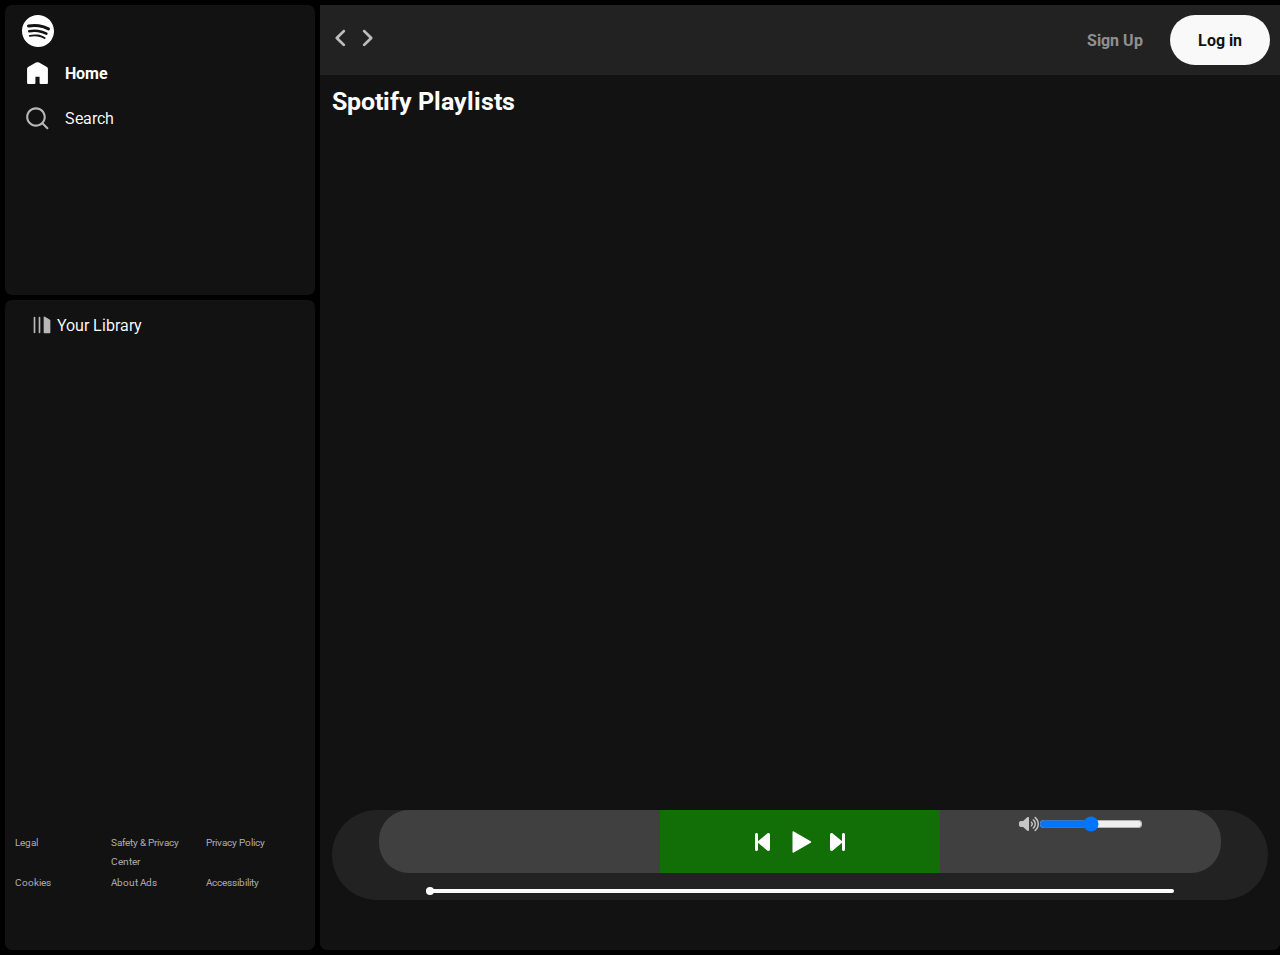
<file: index.html>
<!DOCTYPE html>
<html lang="en">

<head>
    <meta charset="UTF-8">
    <meta name="viewport" content="width=device-width, initial-scale=1.0">
    <title>Spotify</title>
    <link rel="stylesheet" href="https://cdnjs.cloudflare.com/ajax/libs/font-awesome/6.7.1/css/all.min.css" integrity="sha512-5Hs3dF2AEPkpNAR7UiOHba+lRSJNeM2ECkwxUIxC1Q/FLycGTbNapWXB4tP889k5T5Ju8fs4b1P5z/iB4nMfSQ==" crossorigin="anonymous" referrerpolicy="no-referrer" />
    <link rel="stylesheet" href="style.css">
    <link rel="stylesheet" href="utilityclasses.css">
    <link rel="shortcut icon" href="/images/favicon.ico" type="image/x-icon">
</head>

<body>
    <div class="container flex bg-black">
        <div class="left bg-black">
            <div class="home bg-grey rounded m-1 p-1">
                <div class="logo invert-color "><img src="/images/logo.svg" alt="logo"></div>
                <ul>
                    <li class="bold color-white"><img class="invert-color" src="/images/homeicon.svg" alt="home">Home</li>
                    <li><img src="/images/search.svg" class="invert-colorandOpacity" alt="search">Search</li>
                </ul>
            </div>
            <div class="library bg-grey rounded m-1 p-1">
                <div class="heading">
                    <img src="/images/yourlibrary.svg" alt="library" class="invert-colorandOpacity">
                    <h2>
                        Your Library
                    </h2>
                </div>
                <div class="libararies">
                 <ul>
   
                 </ul>
                </div>
                <div class="footer">
                   
     
        <div>
            <a href="https://www.spotify.com/pk-en/legal/">
            <span>Legal</span>
            </a>
            </div>
            <div>
            <a href="https://www.spotify.com/pk-en/safetyandprivacy/">
            <span>Safety &amp; Privacy Center</span>
            </a>
            </div>
            <div>
            <a href="https://www.spotify.com/pk-en/legal/privacy-policy/">
            <span>Privacy Policy</span>
            </a>
            </div>
            <div>
            <a href="https://www.spotify.com/pk-en/legal/cookies-policy/">
            <span>Cookies</span>
            </a>
            </div>
            <div>
            <a href="https://www.spotify.com/pk-en/legal/privacy-policy/#s3">
            <span>About Ads</span>
            </a>
            </div>
            <div>
            <a href="https://www.spotify.com/pk-en/accessibility/">
            <span>Accessibility</span>
            </a>
            </div>
                </div>
            </div>
        </div>
        <div class="right bg-grey rounded">
            <div class="header">
                <div class="nav">
                    <img src="/images/left.svg" class="invert-colorandOpacity closeleft">
                    <img src="/images/right.svg" class="invert-colorandOpacity openleft">
                </div>
                <div class="buttons">
                    <div class="signup">Sign Up</div>
                    <div class="login">Log in</div>
                </div>
            </div>
            <div class="playlists">
                <h1>Spotify Playlists</h1>
                <div  class="card-container">
            
                
                   
                 
            </div>
            <div class="playbar">
                <div class="seekbar">
                    <div class="circle">
                        
                    </div>
                </div>
                <div class="songinfo"></div>
                <div class="songbuttons">
                    <img class="insong prev" src="/images/previous.svg" alt="prev">
                    <img class="playinsong" src="/images/play.svg" alt="play">
                    <img class="insong next" src="/images/next.svg" alt="next">
                </div>

                <div class="songtime">
                    <div class = "volume">
                    <img src="/images/highvolume.svg" class="invert-colorandOpacity">
                    <input type="range" name="volume" id="vol" value="50">
                    </div>
                    <div class="songtime2"></div>
                </div>
                
            </div>
        </div>

    </div>
    <script src="script.js"></script>
</body>

</html>
</file>
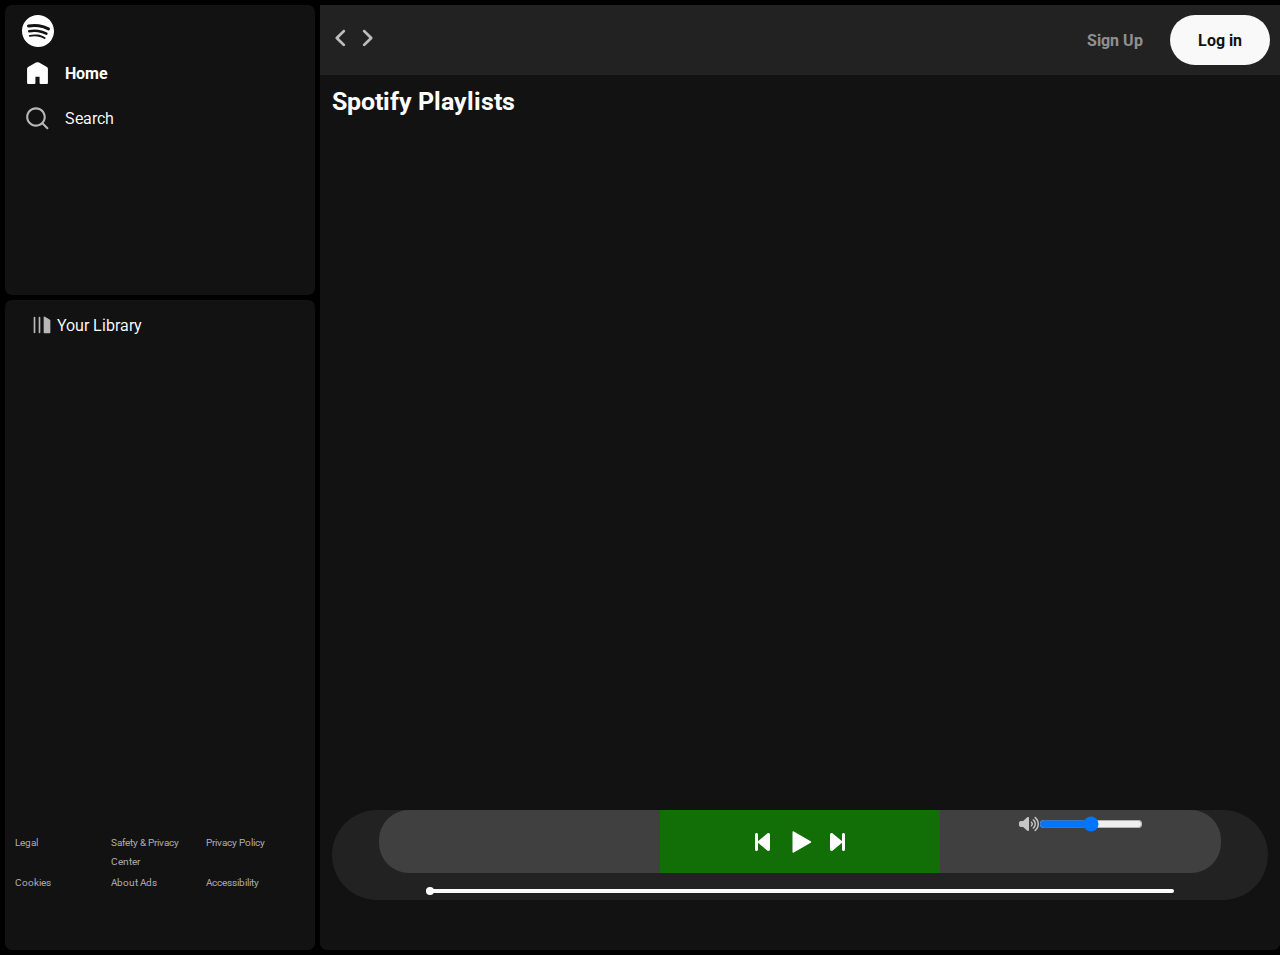
<file: SPOTIFY CLONE/index.html>
<!DOCTYPE html>
<html lang="en">

<head>
    <meta charset="UTF-8">
    <meta name="viewport" content="width=device-width, initial-scale=1.0">
    <title>Spotify</title>
    <link rel="stylesheet" href="https://cdnjs.cloudflare.com/ajax/libs/font-awesome/6.7.1/css/all.min.css" integrity="sha512-5Hs3dF2AEPkpNAR7UiOHba+lRSJNeM2ECkwxUIxC1Q/FLycGTbNapWXB4tP889k5T5Ju8fs4b1P5z/iB4nMfSQ==" crossorigin="anonymous" referrerpolicy="no-referrer" />
    <link rel="stylesheet" href="style.css">
    <link rel="stylesheet" href="utilityclasses.css">
    <link rel="shortcut icon" href="favicon.ico" type="image/x-icon">
</head>

<body>
    <div class="container flex bg-black">
        <div class="left bg-black">
            <div class="home bg-grey rounded m-1 p-1">
                <div class="logo invert-color "><img src="logo.svg" alt="logo"></div>
                <ul>
                    <li class="bold color-white"><img class="invert-color" src="homeicon.svg" alt="home">Home</li>
                    <li><img src="search.svg" class="invert-colorandOpacity" alt="search">Search</li>
                </ul>
            </div>
            <div class="library bg-grey rounded m-1 p-1">
                <div class="heading">
                    <img src="yourlibrary.svg" alt="library" class="invert-colorandOpacity">
                    <h2>
                        Your Library
                    </h2>
                </div>
                <div class="libararies">
                 <ul>
   
                 </ul>
                </div>
                <div class="footer">
                   
     
        <div>
            <a href="https://www.spotify.com/pk-en/legal/">
            <span>Legal</span>
            </a>
            </div>
            <div>
            <a href="https://www.spotify.com/pk-en/safetyandprivacy/">
            <span>Safety &amp; Privacy Center</span>
            </a>
            </div>
            <div>
            <a href="https://www.spotify.com/pk-en/legal/privacy-policy/">
            <span>Privacy Policy</span>
            </a>
            </div>
            <div>
            <a href="https://www.spotify.com/pk-en/legal/cookies-policy/">
            <span>Cookies</span>
            </a>
            </div>
            <div>
            <a href="https://www.spotify.com/pk-en/legal/privacy-policy/#s3">
            <span>About Ads</span>
            </a>
            </div>
            <div>
            <a href="https://www.spotify.com/pk-en/accessibility/">
            <span>Accessibility</span>
            </a>
            </div>
                </div>
            </div>
        </div>
        <div class="right bg-grey rounded">
            <div class="header">
                <div class="nav">
                    <img src="left.svg" class="invert-colorandOpacity closeleft">
                    <img src="right.svg" class="invert-colorandOpacity openleft">
                </div>
                <div class="buttons">
                    <div class="signup">Sign Up</div>
                    <div class="login">Log in</div>
                </div>
            </div>
            <div class="playlists">
                <h1>Spotify Playlists</h1>
                <div  class="card-container">
            
                
                   
                 
            </div>
            <div class="playbar">
                <div class="seekbar">
                    <div class="circle">
                        
                    </div>
                </div>
                <div class="songinfo"></div>
                <div class="songbuttons">
                    <img class="insong prev" src="previous.svg" alt="prev">
                    <img class="playinsong" src="play.svg" alt="play">
                    <img class="insong next" src="next.svg" alt="next">
                </div>

                <div class="songtime">
                    <div class = "volume">
                    <img src="highvolume.svg" class="invert-colorandOpacity">
                    <input type="range" name="volume" id="vol" value="50">
                    </div>
                    <div class="songtime2"></div>
                </div>
                
            </div>
        </div>

    </div>
    <script src="script.js"></script>
</body>

</html>
</file>
<file: style.css>
@import url('https://fonts.googleapis.com/css2?family=Baloo+Bhaijaan+2:wght@400..800&family=Poppins:ital,wght@0,100;0,200;0,300;0,400;0,500;0,600;0,700;0,800;0,900;1,100;1,200;1,300;1,400;1,500;1,600;1,700;1,800;1,900&family=Roboto:ital,wght@0,100;0,300;0,400;0,500;0,700;0,900;1,100;1,300;1,400;1,500;1,700;1,900&display=swap');


* {
    margin: 0;
    padding: 0;
    font-family: "Roboto", sans-serif;
    font-weight: 380;

}

body {
    background-color: black;
    color: white;
    max-height: 100vh;
    overflow: auto;
}

body::-webkit-scrollbar {
    width: 10px;
}

body::-webkit-scrollbar-track {
    background-color: #121212;
    border-radius: 10px;
}

body::-webkit-scrollbar-thumb {
    background-color: rgb(78, 75, 75);
    border-radius: 10px;
}

body::-webkit-scrollbar-thumb:active {
    background-color: rgba(255, 255, 255, 0.596);
}

.left {
    width: 25vw;
    z-index: 5;
}

.right {
    width: 75vw;
}

.home {
    position: relative;
    min-height: 30vh;
}

.home .closeleft {
    width: 20px;
    cursor: pointer;
}

.closeleft:active {
    transform: scale3d(0.9, 0.9, 0.9);
}

.home ul li {
    display: flex;
    width: 25px;
    list-style: none;
    gap: 15px;
    padding: 10px;
    align-items: center;
}

.logo img {
    margin-left: 7px;
}

.heading {
    display: flex;
    width: 60%;
    gap: 5px;
    align-items: center;
    padding-left: 12px;
    margin: 5px;
    max-height: 50vh;
    flex-wrap: wrap;
    overflow-y: auto;
    overflow-x: hidden;
}

.heading h2 {
    font-size: 16px;
}

.heading img {
    width: 20px;
}

.library {
    position: relative;
    min-height: 70vh;
    height: 70vh;
}

.libararies {
    margin-top: 15px;
    max-height: 60%;
    overflow-y: auto;
}

.libararies::-webkit-scrollbar {
    width: 3px;
}

.libararies::-webkit-scrollbar-thumb {
    background-color: rgb(78, 75, 75);
    border-radius: 10px;

}

.libararies::-webkit-scrollbar-track {
    background-color: #121212;
    border-radius: 10px;
}

.libararies::-webkit-scrollbar-thumb:active {
    background-color: rgba(255, 255, 255, 0.586);
}

.libararies ul {
    display: flex;
    flex-direction: column;
    gap: 5px;
    align-items: center;

}

.libararies ul li {
    display: flex;
    align-items: center;
    padding: 10px;
    background-color: #332f2f;
    border-radius: 10px;
    width: 90%;
    gap: 10px;
    font-size: 0.8rem;
    justify-content: space-between;


}

.libararies ul li:hover {
    background-color: #232020;
}

.libararies ul li:active {
    transform: scale3d(0.9, 0.9, 0.9);
}

.libararies ul li div {
    display: flex;
    align-items: center;
    gap: 3px;
}

.libararies ul li a {
    color: white;
    text-decoration: none;
}

.footer {
    position: absolute;
    bottom: 1px;
    display: grid;
    grid-template-columns: repeat(3, 1fr);
    grid-template-rows: repeat(3, 1fr);
    gap: 2px;
    background-color: #121212;
    margin-right: 15px;
    max-height: 20%;
    overflow-y: auto;
    scrollbar-width: none;
}

.footer::-webkit-scrollbar {
    display: none;
}

.footer a {
    font-size: 10px;
    text-decoration: none;
    color: rgba(255, 255, 255, 0.692);
}

.nav img {
    width: 14px;
    padding: 4px;
    cursor: pointer;
}

.nav img:active {
    transform: scale3d(0.9, 0.9, 0.9);
}

.right {
    position: relative;
    margin: 5px 0;
}

.header {
    display: flex;
    justify-content: space-between;
    background-color: rgb(34, 34, 34);
    align-items: center;
}

.header>* {
    padding: 10px;
}

.buttons {
    display: flex;
    gap: 20px;
    align-items: center;
}

.signup {
    display: flex;
    background-color: rgb(34, 34, 34);
    font-weight: 700;
    justify-content: center;
    align-items: center;
    width: 70px;
    height: 25px;
    color: rgba(255, 255, 255, 0.5);
    cursor: pointer;
}

.signup:hover {
    color: white;
    transform: scale3d(1.05, 1.05, 1.05);
}

.login {
    display: flex;
    background-color: rgb(250, 249, 249);
    font-weight: 700;
    color: #121212;
    justify-content: center;
    align-items: center;
    width: 100px;
    height: 50px;
    border-radius: 40px;
    cursor: pointer;
}

.login:hover {
    transform: scale3d(1.05, 1.05, 1);
    font-size: 1.05rem;
}

.playlists {
    padding: 12px;
}

.playlists h1 {
    font-size: 25px;
    font-weight: 700;
}

.card h2 {
    margin-top: 6.5px;
    font-weight: 700;
    font-size: 15px;
    color: white;
    display: flex;
    flex-wrap: wrap;
    overflow: hidden;
}

.card-container {
    display: flex;
    flex-wrap: wrap;
    gap: 20px 10px;
    padding: 10px;
    max-height: 75vh;
    min-height: 75vh;
    overflow: auto;
}

.card-container::-webkit-scrollbar {
    width: 5px;
    /* border-radius: 10px; */
}

.card-container::-webkit-scrollbar-thumb {
    background-color: rgb(78, 75, 75);
    border-radius: 10px;

}

.card-container::-webkit-scrollbar-track {
    background-color: #121212;
    border-radius: 10px;
}

.card-container::-webkit-scrollbar-thumb:active {
    background-color: rgba(255, 255, 255, 0.586);
}

.card {
    position: relative;
    width: 150px;
    height: 205px;
    background-color: #232020;
    padding: 8px;
    border-radius: 5px;
    font-size: 10px;
    color: rgba(255, 255, 255, 0.692);
}

.card:hover {
    background-color: #332f2f;
}

.card img {
    width: 100%;
    object-fit: contain;
    border-radius: inherit;
}

.play {
    position: absolute;
    right: 5px;
    bottom: 40px;
    display: flex;
    width: 47px;
    height: 47px;
    background-color: #2fed56;
    justify-content: center;
    align-items: center;
    border-radius: 30px;
    cursor: pointer;
    opacity: 0;
    transition: opacity 0.3s ease-in 0s, bottom 0.3s ease-in 0s;
}

.play:active {
    transform: scale3d(1.1, 1.1, 1.1);
}

.appear {
    bottom: 45px;
    opacity: 1;
}

.play img {
    width: 50%;
}

.playbar {
    display: flex;
    position: sticky;
    bottom: 0px;
    background-color: rgb(34, 34, 34);
    width: 100%;
    height: 10vh;
    justify-content: center;
    align-items: start;
    border-radius: 50px;
}

.songbuttons {
    display: flex;
    background-color: rgb(18, 110, 6);
    height: 70%;
    width: 30%;
    align-items: center;
    justify-content: center;
    gap: 15px;

}

.songbuttons img {
    filter: invert();
    cursor: pointer;
}

.playinsong {
    width: 30px;
}

.insong {
    width: 15px;
}

.usables {
    margin-top: 2px;
}

.songtime {

    display: flex;
    flex-direction: column;
    width: 30%;
    height: 70%;
    background-color: #404040;
    border-radius: 0px 30px 30px 0px;
    align-items: center;
    justify-content: center;
    text-overflow: ellipsis;
    font-weight: 700;
    font-size: 0.8rem;
    gap: 10px;
}
.songtime img{
    width: 20px;
    cursor: pointer;
}
.songtime2{
    font-size: 0.8rem;
    font-weight: 700;
}
.volume{
    display: flex;
    justify-content: center;
    align-items: center;
}
.volume input{
    width: 70%;
}

.songinfo {

    position: relative;
    display: flex;
    width: 30%;
    height: 70%;
    background-color: #404040;
    border-radius: 30px 0px 0px 30px;
    align-items: center;
    justify-content: center;
    overflow-y: auto;
    font-weight: 700;
    font-size: 0.8rem;
    scrollbar-width: none;
    gap: 20px;
    /* flex-wrap: wrap; */
    text-align: center;
}

.songinfo::-webkit-scrollbar {
    display: none;
}
.seekbar {
    height: 4px;
    width: 80%;
    background-color: white;
    position: absolute;
    bottom: 7.5px;
    border-radius: 5px;
    cursor: pointer;
}

.circle {
    width: 8px;
    height: 8px;
    border-radius: 8px;
    background-color: white;
    position: absolute;
    bottom: -2px;
    left: 0%;
}

.songbuttons img:active {
    transform: scale3d(0.9, 0.9, 1);
}
.songtime2{
    height: 40%;
}
@media screen and (max-width:800px),
screen and (orientation:portrait) {
    .card-container{
        justify-content: center;
    }
    .songinfo {
        font-size: 0.6rem;
    }
}
</file>
<file: utilityclasses.css>
.border{
    border: 2px solid red;
    margin: 3px;
}
.flex{
    display: flex;
}
.justify-center{
    justify-content: center;
}
.align-item-center{
    align-items: center;
}
.bg-black{
    background-color: black;

}
.color-white{
    color: white;
}
.bg-grey{
    background-color: #121212;

}
.invert-color{
    filter: invert(1);
}
.invert-colorandOpacity{
    filter: invert(1) opacity(0.7);
}
.rounded{
    border-radius: 7px;
}
.m-1{
    margin: 5px;
}
.p-1{
    padding: 10px;
}
.bold{
    font-weight: 700;
}
</file>
<file: SPOTIFY CLONE/style.css>
@import url('https://fonts.googleapis.com/css2?family=Baloo+Bhaijaan+2:wght@400..800&family=Poppins:ital,wght@0,100;0,200;0,300;0,400;0,500;0,600;0,700;0,800;0,900;1,100;1,200;1,300;1,400;1,500;1,600;1,700;1,800;1,900&family=Roboto:ital,wght@0,100;0,300;0,400;0,500;0,700;0,900;1,100;1,300;1,400;1,500;1,700;1,900&display=swap');


* {
    margin: 0;
    padding: 0;
    font-family: "Roboto", sans-serif;
    font-weight: 380;

}

body {
    background-color: black;
    color: white;
    max-height: 100vh;
    overflow: auto;
}

body::-webkit-scrollbar {
    width: 10px;
}

body::-webkit-scrollbar-track {
    background-color: #121212;
    border-radius: 10px;
}

body::-webkit-scrollbar-thumb {
    background-color: rgb(78, 75, 75);
    border-radius: 10px;
}

body::-webkit-scrollbar-thumb:active {
    background-color: rgba(255, 255, 255, 0.596);
}

.left {
    width: 25vw;
    z-index: 5;
}

.right {
    width: 75vw;
}

.home {
    position: relative;
    min-height: 30vh;
}

.home .closeleft {
    width: 20px;
    cursor: pointer;
}

.closeleft:active {
    transform: scale3d(0.9, 0.9, 0.9);
}

.home ul li {
    display: flex;
    width: 25px;
    list-style: none;
    gap: 15px;
    padding: 10px;
    align-items: center;
}

.logo img {
    margin-left: 7px;
}

.heading {
    display: flex;
    width: 60%;
    gap: 5px;
    align-items: center;
    padding-left: 12px;
    margin: 5px;
    max-height: 50vh;
    flex-wrap: wrap;
    overflow-y: auto;
    overflow-x: hidden;
}

.heading h2 {
    font-size: 16px;
}

.heading img {
    width: 20px;
}

.library {
    position: relative;
    min-height: 70vh;
    height: 70vh;
}

.libararies {
    margin-top: 15px;
    max-height: 60%;
    overflow-y: auto;
}

.libararies::-webkit-scrollbar {
    width: 3px;
}

.libararies::-webkit-scrollbar-thumb {
    background-color: rgb(78, 75, 75);
    border-radius: 10px;

}

.libararies::-webkit-scrollbar-track {
    background-color: #121212;
    border-radius: 10px;
}

.libararies::-webkit-scrollbar-thumb:active {
    background-color: rgba(255, 255, 255, 0.586);
}

.libararies ul {
    display: flex;
    flex-direction: column;
    gap: 5px;
    align-items: center;

}

.libararies ul li {
    display: flex;
    align-items: center;
    padding: 10px;
    background-color: #332f2f;
    border-radius: 10px;
    width: 90%;
    gap: 10px;
    font-size: 0.8rem;
    justify-content: space-between;


}

.libararies ul li:hover {
    background-color: #232020;
}

.libararies ul li:active {
    transform: scale3d(0.9, 0.9, 0.9);
}

.libararies ul li div {
    display: flex;
    align-items: center;
    gap: 3px;
}

.libararies ul li a {
    color: white;
    text-decoration: none;
}

.footer {
    position: absolute;
    bottom: 1px;
    display: grid;
    grid-template-columns: repeat(3, 1fr);
    grid-template-rows: repeat(3, 1fr);
    gap: 2px;
    background-color: #121212;
    margin-right: 15px;
    max-height: 20%;
    overflow-y: auto;
    scrollbar-width: none;
}

.footer::-webkit-scrollbar {
    display: none;
}

.footer a {
    font-size: 10px;
    text-decoration: none;
    color: rgba(255, 255, 255, 0.692);
}

.nav img {
    width: 14px;
    padding: 4px;
    cursor: pointer;
}

.nav img:active {
    transform: scale3d(0.9, 0.9, 0.9);
}

.right {
    position: relative;
    margin: 5px 0;
}

.header {
    display: flex;
    justify-content: space-between;
    background-color: rgb(34, 34, 34);
    align-items: center;
}

.header>* {
    padding: 10px;
}

.buttons {
    display: flex;
    gap: 20px;
    align-items: center;
}

.signup {
    display: flex;
    background-color: rgb(34, 34, 34);
    font-weight: 700;
    justify-content: center;
    align-items: center;
    width: 70px;
    height: 25px;
    color: rgba(255, 255, 255, 0.5);
    cursor: pointer;
}

.signup:hover {
    color: white;
    transform: scale3d(1.05, 1.05, 1.05);
}

.login {
    display: flex;
    background-color: rgb(250, 249, 249);
    font-weight: 700;
    color: #121212;
    justify-content: center;
    align-items: center;
    width: 100px;
    height: 50px;
    border-radius: 40px;
    cursor: pointer;
}

.login:hover {
    transform: scale3d(1.05, 1.05, 1);
    font-size: 1.05rem;
}

.playlists {
    padding: 12px;
}

.playlists h1 {
    font-size: 25px;
    font-weight: 700;
}

.card h2 {
    margin-top: 6.5px;
    font-weight: 700;
    font-size: 15px;
    color: white;
    display: flex;
    flex-wrap: wrap;
    overflow: hidden;
}

.card-container {
    display: flex;
    flex-wrap: wrap;
    gap: 20px 10px;
    padding: 10px;
    max-height: 75vh;
    min-height: 75vh;
    overflow: auto;
}

.card-container::-webkit-scrollbar {
    width: 5px;
    /* border-radius: 10px; */
}

.card-container::-webkit-scrollbar-thumb {
    background-color: rgb(78, 75, 75);
    border-radius: 10px;

}

.card-container::-webkit-scrollbar-track {
    background-color: #121212;
    border-radius: 10px;
}

.card-container::-webkit-scrollbar-thumb:active {
    background-color: rgba(255, 255, 255, 0.586);
}

.card {
    position: relative;
    width: 150px;
    height: 205px;
    background-color: #232020;
    padding: 8px;
    border-radius: 5px;
    font-size: 10px;
    color: rgba(255, 255, 255, 0.692);
}

.card:hover {
    background-color: #332f2f;
}

.card img {
    width: 100%;
    object-fit: contain;
    border-radius: inherit;
}

.play {
    position: absolute;
    right: 5px;
    bottom: 40px;
    display: flex;
    width: 47px;
    height: 47px;
    background-color: #2fed56;
    justify-content: center;
    align-items: center;
    border-radius: 30px;
    cursor: pointer;
    opacity: 0;
    transition: opacity 0.3s ease-in 0s, bottom 0.3s ease-in 0s;
}

.play:active {
    transform: scale3d(1.1, 1.1, 1.1);
}

.appear {
    bottom: 45px;
    opacity: 1;
}

.play img {
    width: 50%;
}

.playbar {
    display: flex;
    position: sticky;
    bottom: 0px;
    background-color: rgb(34, 34, 34);
    width: 100%;
    height: 10vh;
    justify-content: center;
    align-items: start;
    border-radius: 50px;
}

.songbuttons {
    display: flex;
    background-color: rgb(18, 110, 6);
    height: 70%;
    width: 30%;
    align-items: center;
    justify-content: center;
    gap: 15px;

}

.songbuttons img {
    filter: invert();
    cursor: pointer;
}

.playinsong {
    width: 30px;
}

.insong {
    width: 15px;
}

.usables {
    margin-top: 2px;
}

.songtime {

    display: flex;
    flex-direction: column;
    width: 30%;
    height: 70%;
    background-color: #404040;
    border-radius: 0px 30px 30px 0px;
    align-items: center;
    justify-content: center;
    text-overflow: ellipsis;
    font-weight: 700;
    font-size: 0.8rem;
    gap: 10px;
}
.songtime img{
    width: 20px;
    cursor: pointer;
}
.songtime2{
    font-size: 0.8rem;
    font-weight: 700;
}
.volume{
    display: flex;
    justify-content: center;
    align-items: center;
}
.volume input{
    width: 70%;
}

.songinfo {

    position: relative;
    display: flex;
    width: 30%;
    height: 70%;
    background-color: #404040;
    border-radius: 30px 0px 0px 30px;
    align-items: center;
    justify-content: center;
    overflow-y: auto;
    font-weight: 700;
    font-size: 0.8rem;
    scrollbar-width: none;
    gap: 20px;
    /* flex-wrap: wrap; */
    text-align: center;
}

.songinfo::-webkit-scrollbar {
    display: none;
}
.seekbar {
    height: 4px;
    width: 80%;
    background-color: white;
    position: absolute;
    bottom: 7.5px;
    border-radius: 5px;
    cursor: pointer;
}

.circle {
    width: 8px;
    height: 8px;
    border-radius: 8px;
    background-color: white;
    position: absolute;
    bottom: -2px;
    left: 0%;
}

.songbuttons img:active {
    transform: scale3d(0.9, 0.9, 1);
}
.songtime2{
    height: 40%;
}
@media screen and (max-width:800px),
screen and (orientation:portrait) {
    .card-container{
        justify-content: center;
    }
    .songinfo {
        font-size: 0.6rem;
    }
}
</file>
<file: SPOTIFY CLONE/utilityclasses.css>
.border{
    border: 2px solid red;
    margin: 3px;
}
.flex{
    display: flex;
}
.justify-center{
    justify-content: center;
}
.align-item-center{
    align-items: center;
}
.bg-black{
    background-color: black;

}
.color-white{
    color: white;
}
.bg-grey{
    background-color: #121212;

}
.invert-color{
    filter: invert(1);
}
.invert-colorandOpacity{
    filter: invert(1) opacity(0.7);
}
.rounded{
    border-radius: 7px;
}
.m-1{
    margin: 5px;
}
.p-1{
    padding: 10px;
}
.bold{
    font-weight: 700;
}
</file>
